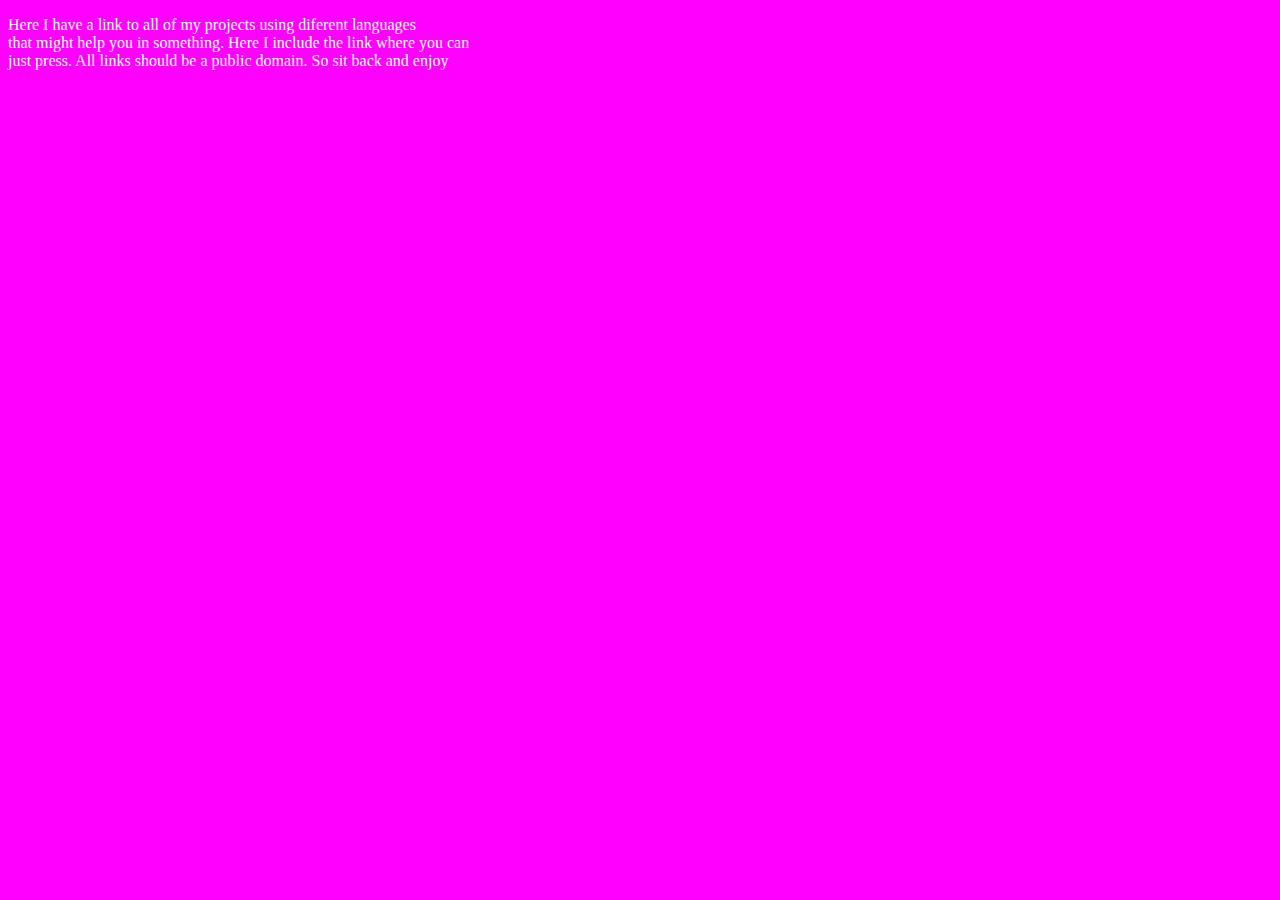
<file: index.html>
<!DOCTYPE HTML>
<html>
    <head>
    
         <style>
           
          h1 {
              color: rgb(54, 0, 54) ; 
          }  
           p {
              color: rgb(255, 255, 255) ; 
          } 
          
          body {
             background-color: rgb(255, 0, 255);
          }
           
       </style>
       <title>Spin-off of "Challenge: You can learn text tags"</title> 
       <meta charset="utf-8"> </head><body>
<p>Here I have a link to all of my projects using diferent languages<br> 
  that might help you in something. Here I include the link where you can<br>
  just press. All links should be a public domain. So sit back and enjoy</p>
       
       </body></html>
</file>
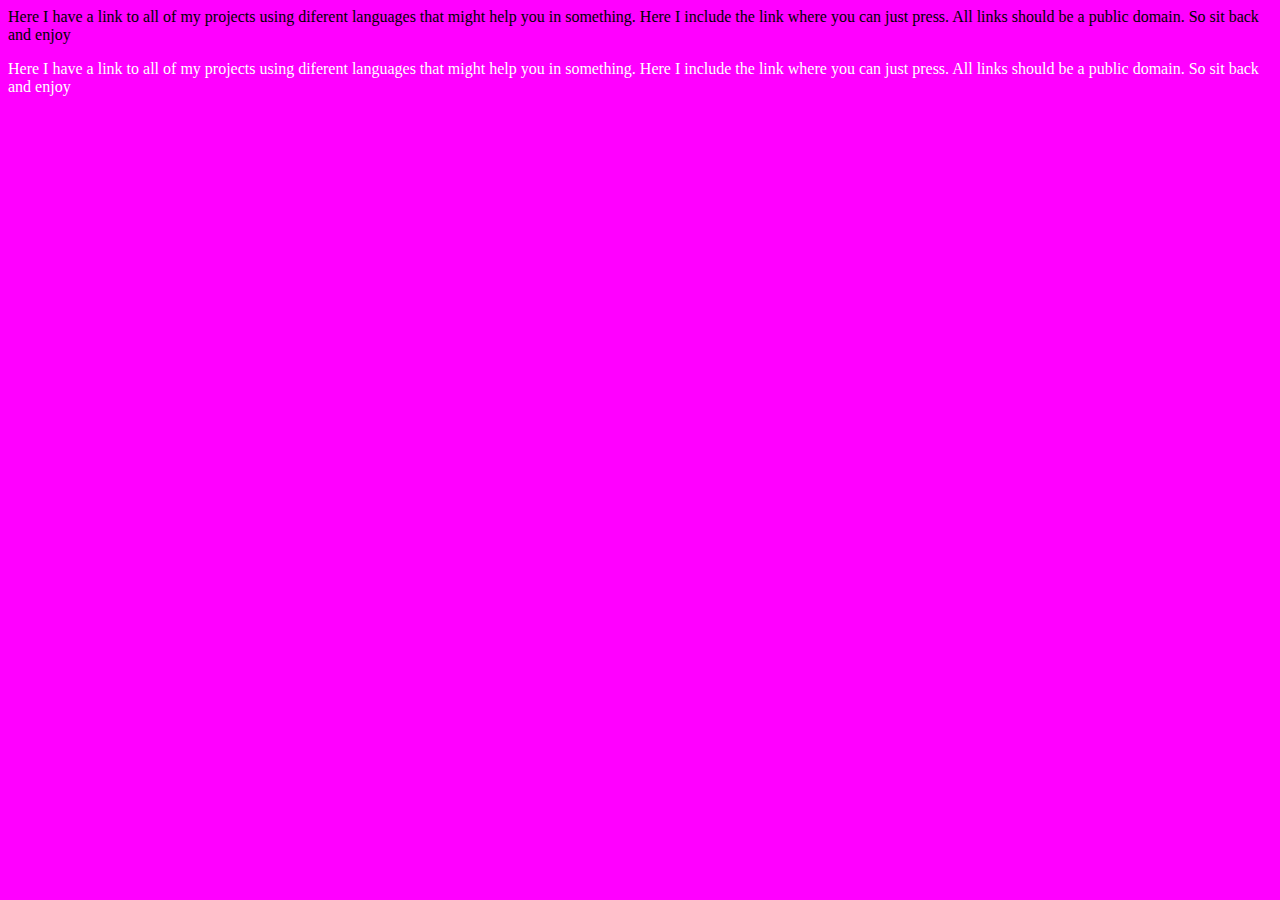
<file: README.html>
Here I have a link to all of my projects using diferent languages that might help you in something. Here I include the link where you can just press. All links should be a public domain. So sit back and enjoy

<!DOCTYPE HTML>
<html>
    <head>
    
         <style>
           
          h1 {
              color: rgb(54, 0, 54) ; 
          }  
           p {
              color: rgb(255, 255, 255) ; 
          } 
          
          body {
             background-color: rgb(255, 0, 255);
          }
           
       </style>
       <title>Spin-off of "Challenge: You can learn text tags"</title> 
       <meta charset="utf-8"> </head><body>
<p>Here I have a link to all of my projects using diferent languages that might help you in something. Here I include the link where you can just press. All links should be a public domain. So sit back and enjoy</p>
       
       </body></html>
</file>
